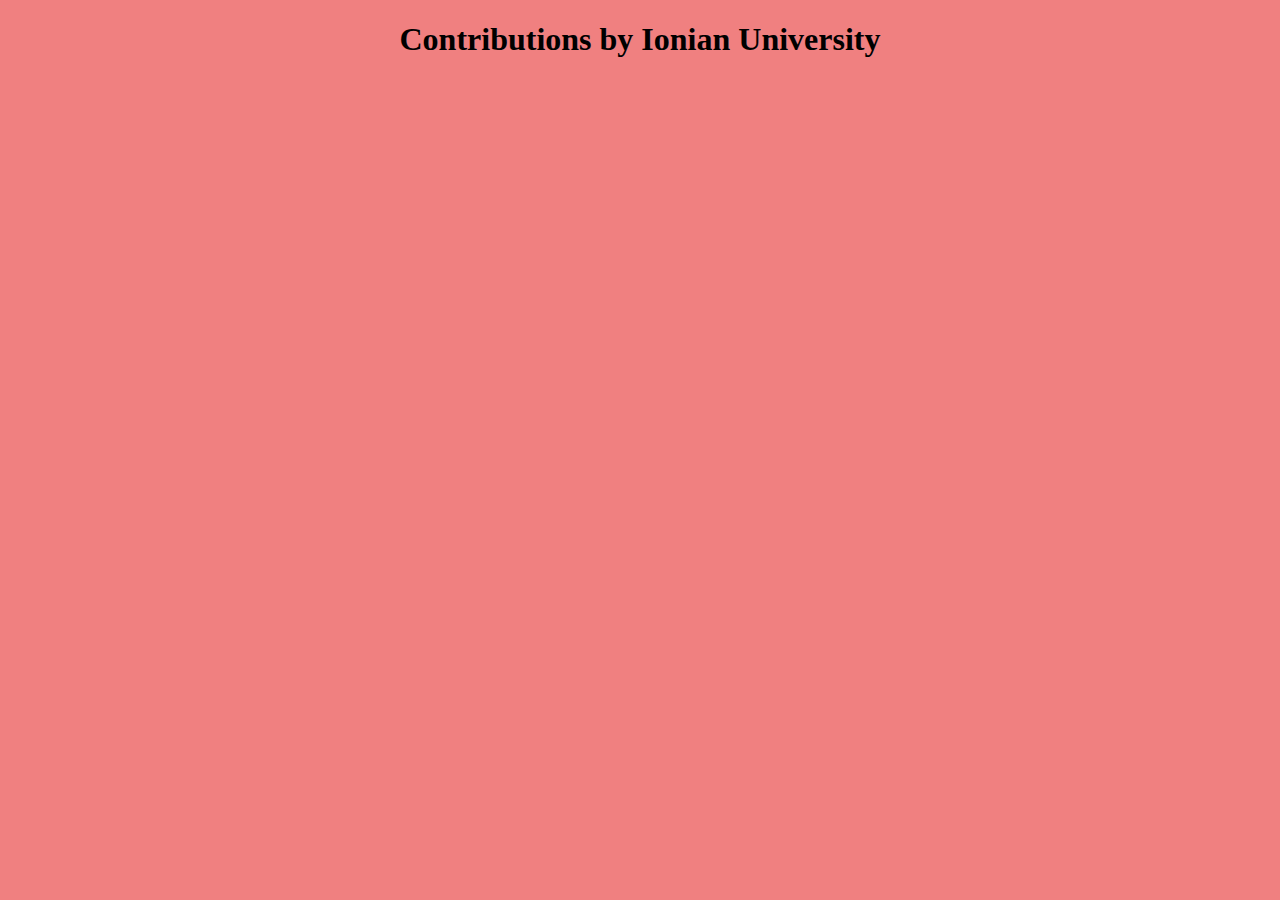
<file: participants/2015168.html>
<!DOCTYPE html>
<html>
<head>
	<meta charset="utf-8">
	<title>2015168</title>
</head>
<body>
	<h1> Contributions by Ionian University </h1>
	<div id = "mydiv"></div>
	<style type="text/css">
		body {
		    background-color: LightCoral;
		}
		h1{text-align: center;}
		
		.person{
			display:inline-block;
			
			margin-right: 30px;
		}
		.photo{
		    display: block;
		}
	</style>
	<script type="text/javascript">
		function start(){	
			var url  = "https://api.github.com/repos/ioniodi/D3js-uk-political-donations/contributors?per_page=200";
			var req = new XMLHttpRequest();
			req.open("get", url, false);
			req.send();
			var myArray = JSON.parse(req.responseText); 
			for (var i =0;i<myArray.length;i++){
				appendDiv(myArray[i]);
			}
			function appendDiv(myArray) {
				var div = document.createElement("div");
				var image = new Image(100, 100);
				div.className  = "person";
				image.className = "photo"
				div.onclick = function () {
	                window.open(myArray.html_url);
	         	};
				image.src = myArray.avatar_url;
	         	div.appendChild(image);	
				div.innerHTML += "<p><b>"+myArray.login + "</b></br> Contributions: "+myArray.contributions +" </p>";
	         	document.getElementById("mydiv").appendChild(div);    		
			}
		}
		window.onload = start();
	</script>

</body>
</html>
</file>
